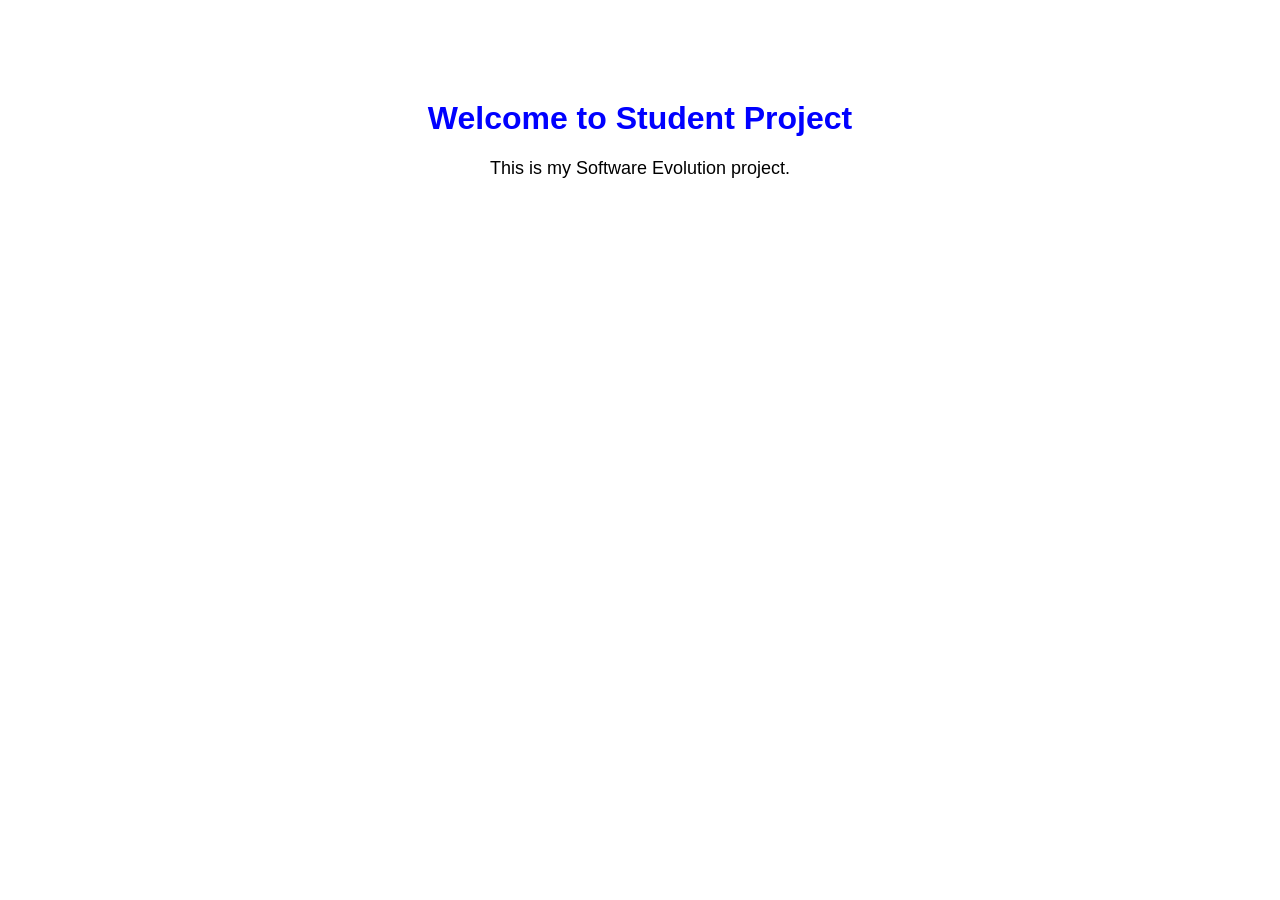
<file: index.html>
<!DOCTYPE html>
<html>
<head>
    <title>Student Project</title>
    <link rel="stylesheet" href="style.css">
</head>
<body>

    <h1>Welcome to Student Project</h1>
    <p>This is my Software Evolution project.</p>
    

</body>
</html>
</file>
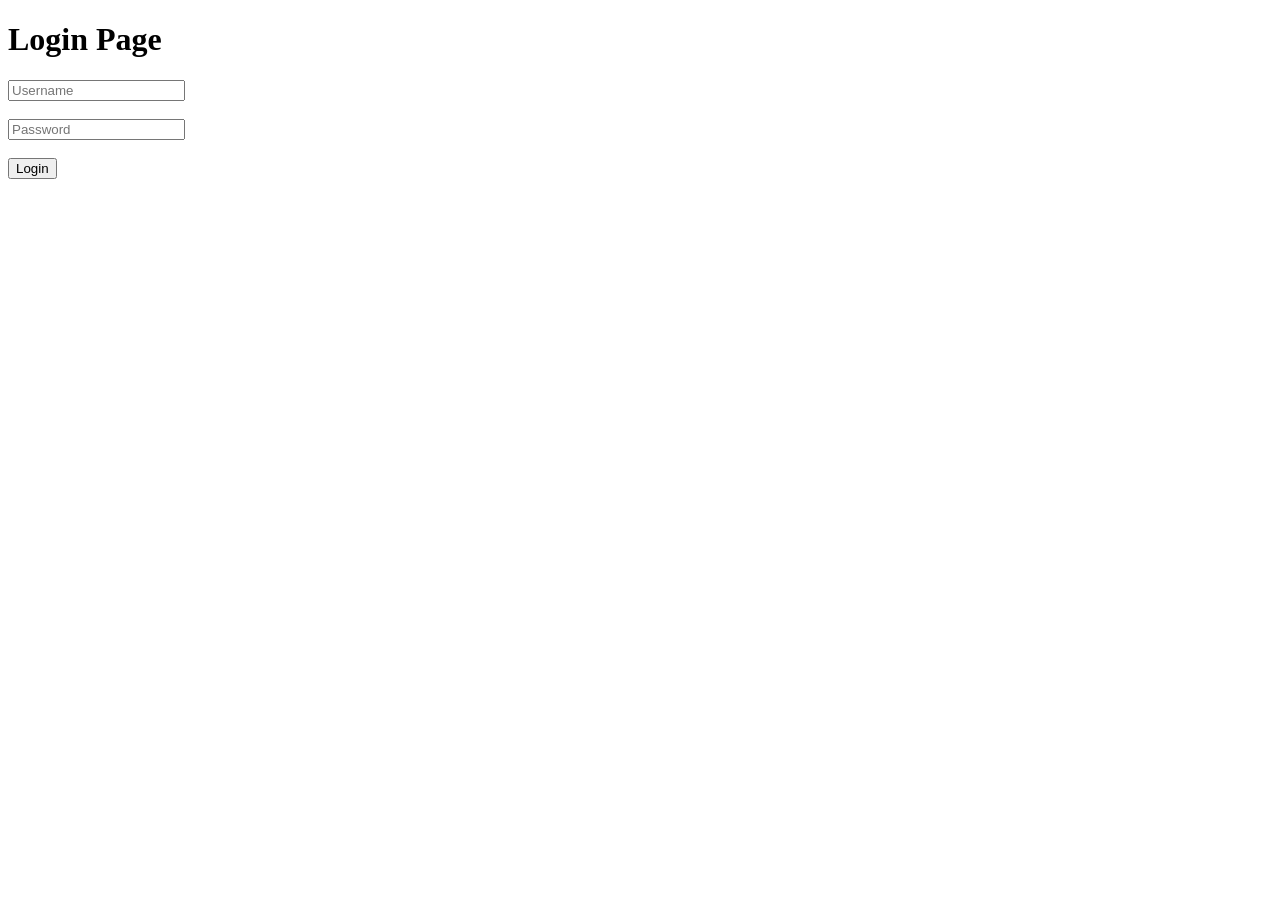
<file: login.html>
<!DOCTYPE html>
<html>
<head>
    <title>Login Page</title>
</head>
<body>

    <h1>Login Page</h1>

    <form>
        <input type="text" placeholder="Username">
        <br><br>
        <input type="password" placeholder="Password">
        <br><br>
        <button type="submit">Login</button>
    </form>

</body>
</html>
</file>
<file: style.css>
body {
    font-family: Arial, sans-serif;
    text-align: center;
    margin-top: 100px;
}

h1 {
    color: blue;
}

p {
    font-size: 18px;
}

button {
    padding: 10px 20px;
    background-color: blue;
    color: white;
    border: none;
}
</file>
